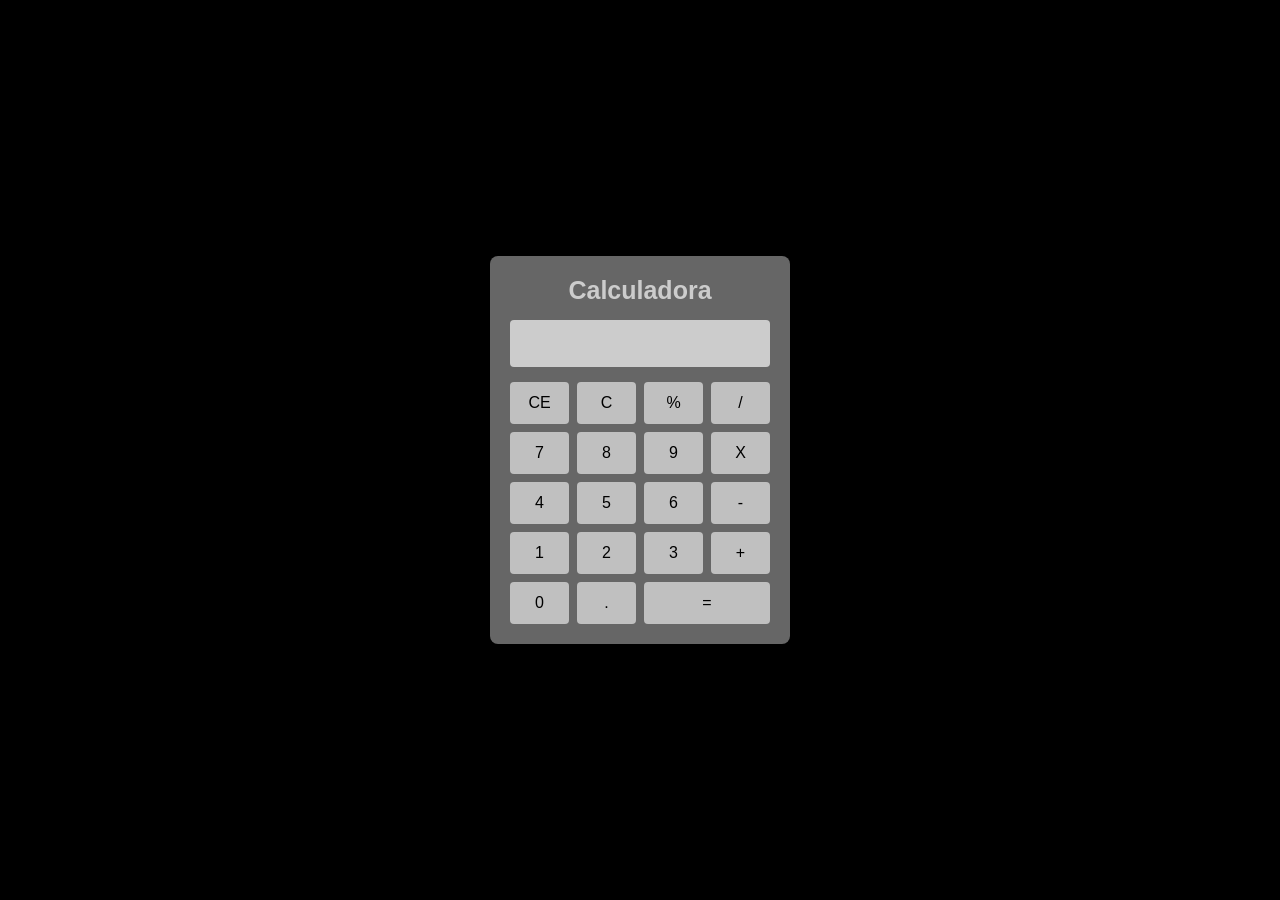
<file: Login-gastos/index.html>
<!DOCTYPE html>
<html lang="pt-BR">
<head>
  <meta charset="UTF-8">
  <meta name="viewport" content="width=device-width, initial-scale=1.0">
  <link rel="stylesheet" href="style.css">
  <title>Calculadora Navegador</title>
</head>
<body>
    <!-- <main> indica o conteúdo principal do app -->
    <main class="container">
        <header>
            <h1>Calculadora</h1>
        </header>
        
        <!-- Input para o display -->
        <input type="text" id="display" readonly>

        <!-- div para agrupar o teclado de botões -->
        <div class="teclado">
            <button type="button" id="CE" onclick="apagarTudo()">CE</button>
            <button type="button" id="C" onclick="apagarUltimo()">C</button>
            <button type="button" id="porcentagem" onclick="adicionar('%')">%</button>
            <button type="button" id="divisao" onclick="adicionar('/')">/</button>

            <button type="button" id="7" onclick="adicionar('7')">7</button>
            <button type="button" id="8" onclick="adicionar('8')">8</button>
            <button type="button" id="9" onclick="adicionar('9')">9</button>
            <button type="button" id="multiplicacao" onclick="adicionar('X')">X</button>

            <button type="button" id="4" onclick="adicionar('4')">4</button>
            <button type="button" id="5" onclick="adicionar('5')">5</button>
            <button type="button" id="6" onclick="adicionar('6')">6</button>
            <button type="button" id="subtracao" onclick="adicionar('-')">-</button>

            <button type="button" id="1" onclick="adicionar('1')">1</button>
            <button type="button" id="2" onclick="adicionar('2')">2</button>
            <button type="button" id="3" onclick="adicionar('3')">3</button>
            <button type="button" id="adisao" onclick="adicionar('+')">+</button>

            <button type="button" id="0" onclick="adicionar('0')">0</button>
            <button type="button" id="ponto" onclick="adicionar('.')">.</button>
            <button type="button" id="resultado" onclick="resultado()">=</button>
        </div>
    </main>
    <script src="script.js"></script>
</body>
</html>
</file>
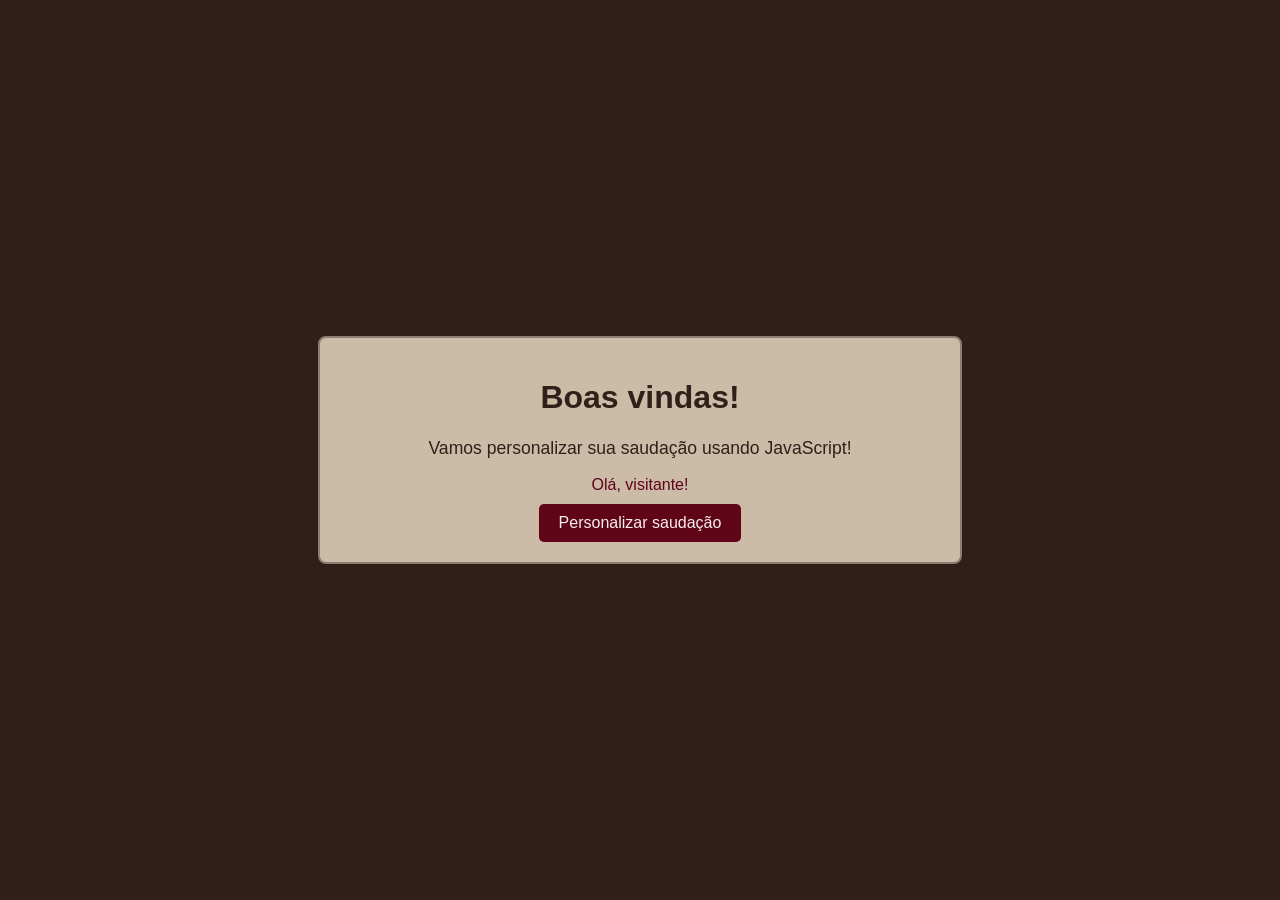
<file: Javascript/Aula1/index.html>
<!DOCTYPE html>
<html lang="pt-BR">
<head>
  <meta charset="UTF-8">
  <meta name="viewport" content="width=device-width, initial-scale=1.0">
  <link rel="stylesheet" href="style.css">
  <title>Página inicial</title>
</head>
<body>
  <div class="conteiner">
    <h1>Boas vindas!</h1>
    <p>Vamos personalizar sua saudação usando JavaScript!</p>
    <div class="saudacao" id="mensagemSaudacao">Olá, visitante!</div>
    <button onClick="mudarNome()">Personalizar saudação</button>
  </div>

  <script>
    function mudarNome(){
        //let nome = prompt("Digite seu nome:");
        let nome = "Vinicius Inhesta";
        document.getElementById("mensagemSaudacao").textContent = 'Ola, '+nome;
    }
  </script>

</body>
</html>
</file>
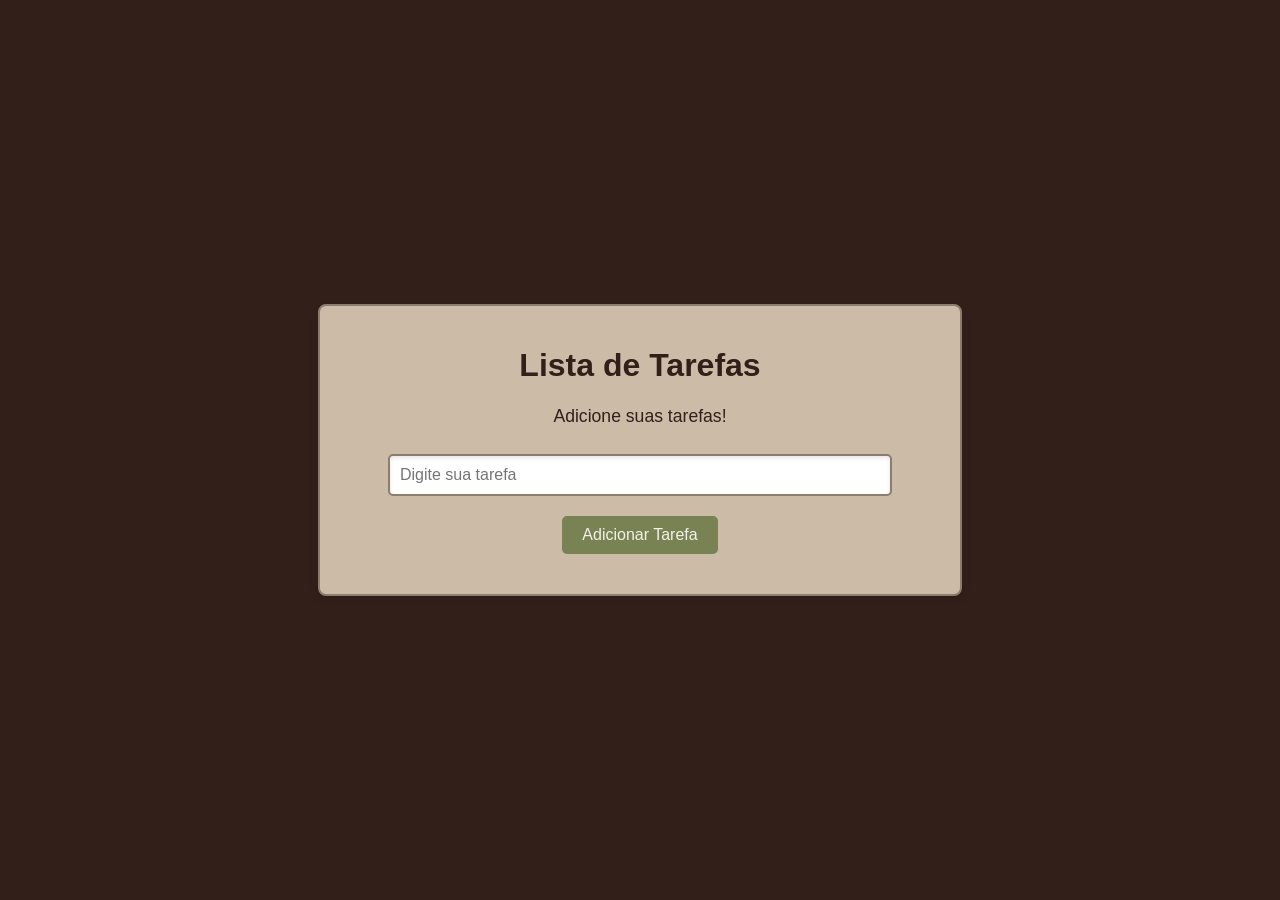
<file: Javascript/Aula2/index.html>
<!DOCTYPE html>
<html lang="pt-BR">
<head>
  <meta charset="UTF-8">
  <meta name="viewport" content="width=device-width, initial-scale=1.0">
  <title>Lista de Tarefas</title>
  <link rel="stylesheet" href="style.css">
</head>
<body>
  <div class="container">
    <h1>Lista de Tarefas</h1>
    <p>Adicione suas tarefas!</p>
    <input type="text" id="tarefaInput" placeholder="Digite sua tarefa">
    <div id="botoes">
        <button onclick="adicionarTarefa()">Adicionar Tarefa</button>
    </div>
    <p id="mensagem"></p>
    <ul id="listaTarefa"></ul>
  </div>

  <script src="script.js"></script>
</body>
</html>
</file>
<file: Login-gastos/style.css>
* {
    box-sizing: border-box;
    margin: 0;
    padding: 0;
    font-family: Arial, Helvetica, sans-serif;
}

body {
    background-color: black;
    display: flex;
    justify-content: center;
    align-items: center;
    min-height: 100vh;
}

.container {
    background-color: gray;
    opacity: 0.8;
    border-radius: 8px;
    padding: 20px;
    width: 300px;
    display: flex;
    flex-direction: column;
    align-items: center;
    gap: 15px;
}

h1 {
    color: white;
    font-size: 25px;
    text-align: center;
}

#display {
    width: 100%;
    padding: 12px;
    font-size: 20px;
    text-align: right;
    border: none;
    border-radius: 4px;
    outline: none;
}

.teclado {
    display: grid;
    grid-template-columns: repeat(4, 1fr);
    gap: 8px;
    width: 100%;
}

button {
    padding: 12px;
    font-size: 16px;
    cursor: pointer;
    border: none;
    border-radius: 4px;
    background-color: #f0f0f0;
    transition: background-color 0.2s;
}

button:hover {
    background-color: #e0e0e0;
}

/* Faz o botão '=' ocupar o espaço restante na última linha */
#resultado {
    grid-column: span 2;
}
</file>
<file: Javascript/Aula1/style.css>
body {
    font-family: Arial, sans-serif;
    display: flex;
    justify-content: center;
    align-items: center;
    height: 100vh;
    margin: 0;
    background-color: #331F19;
}

.conteiner{
    text-align: center;
    background-color: #CBBBA7;
    padding: 20px;
    border-radius: 8px;
    box-shadow: 0 4px 8px rgba(0, 0, 0, 0.1);
    width: 90%;
    max-width: 600px;
    border: 2px solid #8B7D70;
}
.saudacao {
    font-size: 1,5em;
    margin-top: 15px;
    color: #60041a;
    align-items: center;
}
h1 {
    color: #331F19;
}
p {
    color: #331F19;
    font-size: 1.1em;
}

button {
    background-color: #60041A;
    color: #F4F0EA;
    padding: 10px 20px;
    border: none;
    border-radius: 5px;
    cursor: pointer;
    font-size: 1em;
    transition: background-color 0.3s ease;
    margin-top: 10px;
}

button:hover {
    background-color: #A34743;
}
</file>
<file: Javascript/Aula2/style.css>
body {
    font-family: Arial, sans-serif;
    display: flex;
    justify-content: center;
    align-items: center;
    height: 100vh;
    margin: 0;
    background-color: #331F19; 
}
.container {
    text-align: center;
    background-color: #CBBBA7;
    padding: 20px;
    border-radius: 8px;
    box-shadow: 0 4px 8px rgba(0, 0, 0, 0.1);
    width: 90%;
    max-width: 600px;
    border: 2px solid #8B7D70;
}
h1 {
    color: #331F19;
}
p {
    color: #331F19;
    font-size: 1.1em;
}
button {
    background-color: #798252;
    color: #F4F0EA;
    padding: 10px 20px;
    border: none;
    border-radius: 5px;
    cursor: pointer;
    font-size: 1em;
    transition: background-color 0.3s ease;
    margin-top: 10px;
}
button:hover {
    background-color: #CCD595;
    color: #504e4d;
}
ul {
    list-style: none;
    padding: 0;
    margin-top: 20px;
}
ul li {
    background-color: #F4F0EA;
    color: #331F19;
    padding: 10px;
    margin: 5px 0;
    border-radius: 5px;
    box-shadow: 0 2px 4px rgba(0, 0, 0, 0.1);
}

/* Estilo para o campo de entrada */
input[type="text"] {
    padding: 10px;
    width: 80%;
    max-width: 500px;
    margin-top: 10px;
    margin-bottom: 10px;
    border: 2px solid #8B7D70;
    border-radius: 5px;
    font-size: 1em;
    box-shadow: inset 0 2px 4px rgba(0, 0, 0, 0.1);
    outline: none;
    transition: border-color 0.3s ease;
}
input[type="text"]:focus {
    border-color: #60041A;
    box-shadow: inset 0 2px 4px rgba(96, 4, 26, 0.3);
}
button.remover {
    background-color: #A34743;
    color: #F4F0EA;
    padding: 5px 5px;
    border: none;
    border-radius: 5px;
    cursor: pointer;
    font-size: 0.6em;
    margin-left: 5px;
    transition: background-color 0.3s ease;
}
button.remover:hover {
    background-color: #60041A;
}
button.editar {
    background-color: #331F19;
    color: #F4F0EA;
    padding: 5px 5px;
    border: none;
    border-radius: 5px;
    cursor: pointer;
    font-size: 0.6em;
    margin-left: 5px;
    transition: background-color 0.3s ease;
}
button.editar:hover {
    background-color: #744d41;
}

.botao_lista {
    background-color: #A34743;
}

.botao_lista:hover {
    background-color: #60041A;
    color: #F4F0EA;
}
</file>
